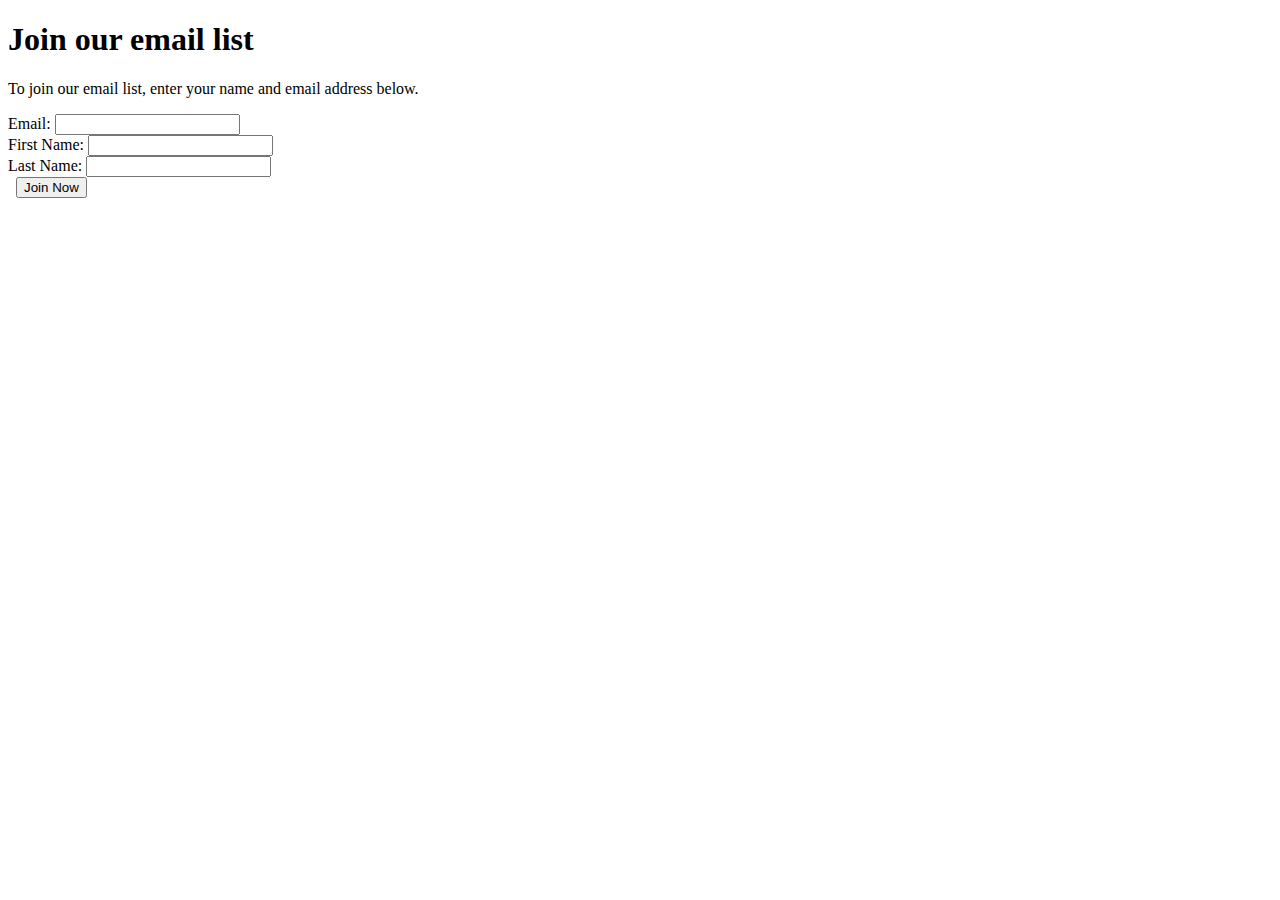
<file: murach-example-chapter2/web/index.html>
<!DOCTYPE html>
<html lang="en">
<head>
    <meta charset="UTF-8">
    <title>Title</title>
</head>
<body>
    <h1>Join our email list</h1>
    <p>To join our email list, enter your name and email address below.</p>
    <form action="emailList" method="post">
        <input type="hidden" name="fromPage" value="blahblah">

        <label>Email:</label>
        <input type="email" name="email" required><br>

        <label>First Name:</label>
        <input type="text" name="firstName" required><br>

        <label>Last Name:</label>
        <input type="text" name="lastName" required><br>

        <label>&nbsp;</label>
        <input type="submit" value="Join Now" id="submit">
    </form>
</body>
</html>
</file>
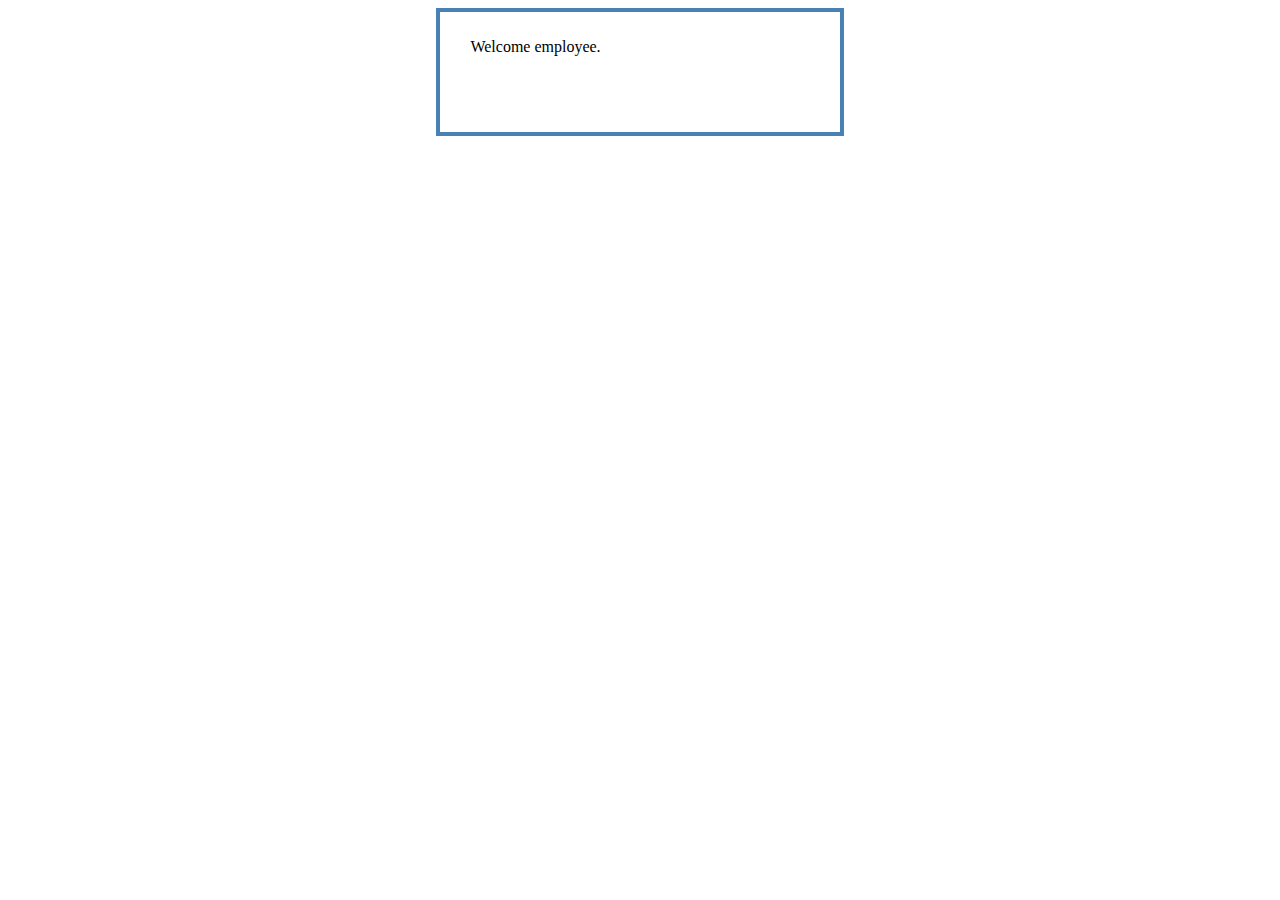
<file: assignment1-maxwellmartin-cuongphan/web/welcome.html>
<!DOCTYPE html>
<html lang="en">
<head>
    <meta charset="UTF-8">
    <title>Welcome</title>
    <link rel="stylesheet" href="css/main.css">
</head>
<body>
    <div class="welcome-div">
        <p>Welcome employee.</p>
    </div>
</body>
</html>
</file>
<file: assignment1-maxwellmartin-cuongphan/web/css/main.css>
.box {
    width: 30%;
    margin: auto;
    border: 4px solid steelblue;
    padding: 10px;
}

div.box {
    text-align: center;
}

.welcome-div {
    width: 30%;
    margin: auto;
    height: 100px;
    border: 4px solid steelblue;
    padding: 10px;
}

p {
    margin-left: 20px;
}

input[type="text"] {
    width: 15em;
    float: right;
    margin-right: 40px;
    margin-bottom: 0.5em;
    border: 4px solid steelblue;
}

.submit-index {
    margin: 1em auto;
    height: 30px;
    width: 90px;
    border: 4px solid steelblue;
    display: block;
    background-color: white;
    color: steelblue;
    padding: 2px;
}

.submit-results {
    border: 4px solid steelblue;
    background-color: white;
    color: steelblue;
    padding: 5px;
}

label {
    width: 6em;
    margin-bottom: 0.5em;
    margin-left: 2em;
    color: steelblue;
}

br {
    clear: both;
}
</file>
